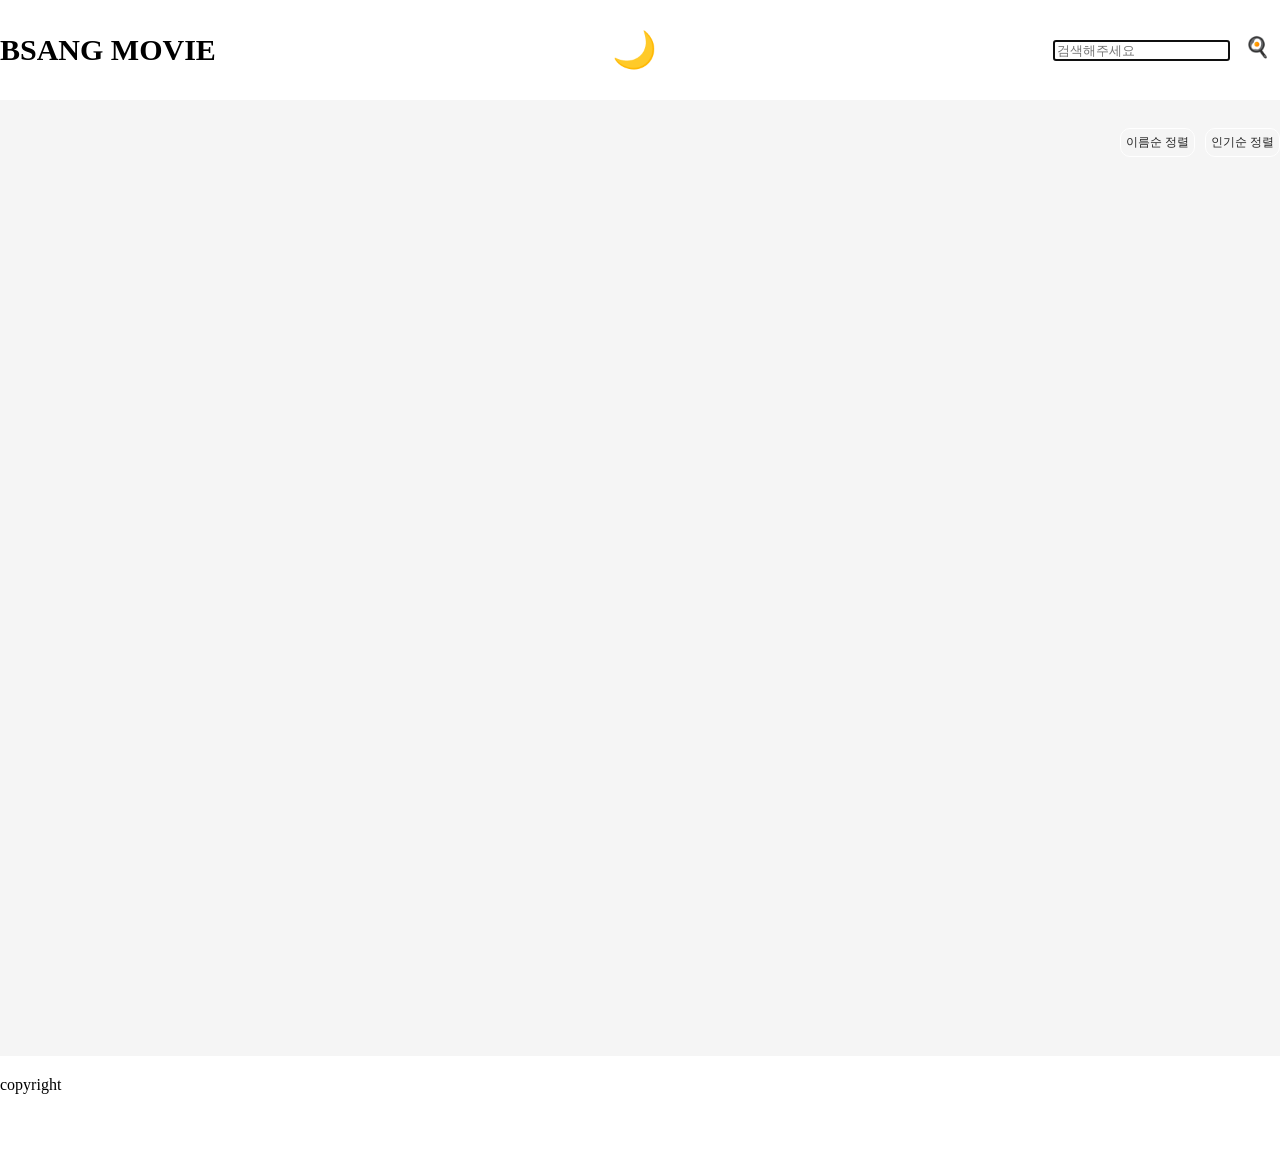
<file: index.html>
<!DOCTYPE html>
<html lang="en">
  <head>
    <meta charset="UTF-8" />
    <meta name="viewport" content="width=device-width, initial-scale=1.0" />
    <title>BSANG MOVIE</title>

<link rel="stylesheet" href="darkMode.css" />
    <link rel="stylesheet" href="index.css" />
  </head>
  <body>
   
      <header class="header">
        <div class="innerHeader"> 
          <div class="title">BSANG MOVIE</div>

          <span id="theme_toggler" class="themeToggle">
            <input type="checkbox" id="change" style="display: none;">
            <label for="change" class="toggleLabel" id="moon">🌙</label>
            <label for="change" class="toggleLabel" id="sun" style="display: none;">🔆</label>
        </span>
        

          <div class="searchBox">
            <input type="text" id="result" placeholder="검색해주세요" />
            <div id="searchIcon">🍳</div>
          </div>
        </div>
      </header>
      <main>
        
        <div class="contentBox">
          
          <div class="sortBox">
            <div class="sortByTitle">이름순 정렬</div>
            <div class="sortByPopul">인기순 정렬</div>
          </div>
          <div class="card">
          <div class="movies"></div>
       
      </main>
       
      <footer class="footer">
        <div class="footerInner">copyright</div>
      </footer>
    </div>
  </div>
  </body>

<script src="darkMode.js"></script>
  <script src="index.js"></script>
  <script src="search.js"></script>
</html>
</file>
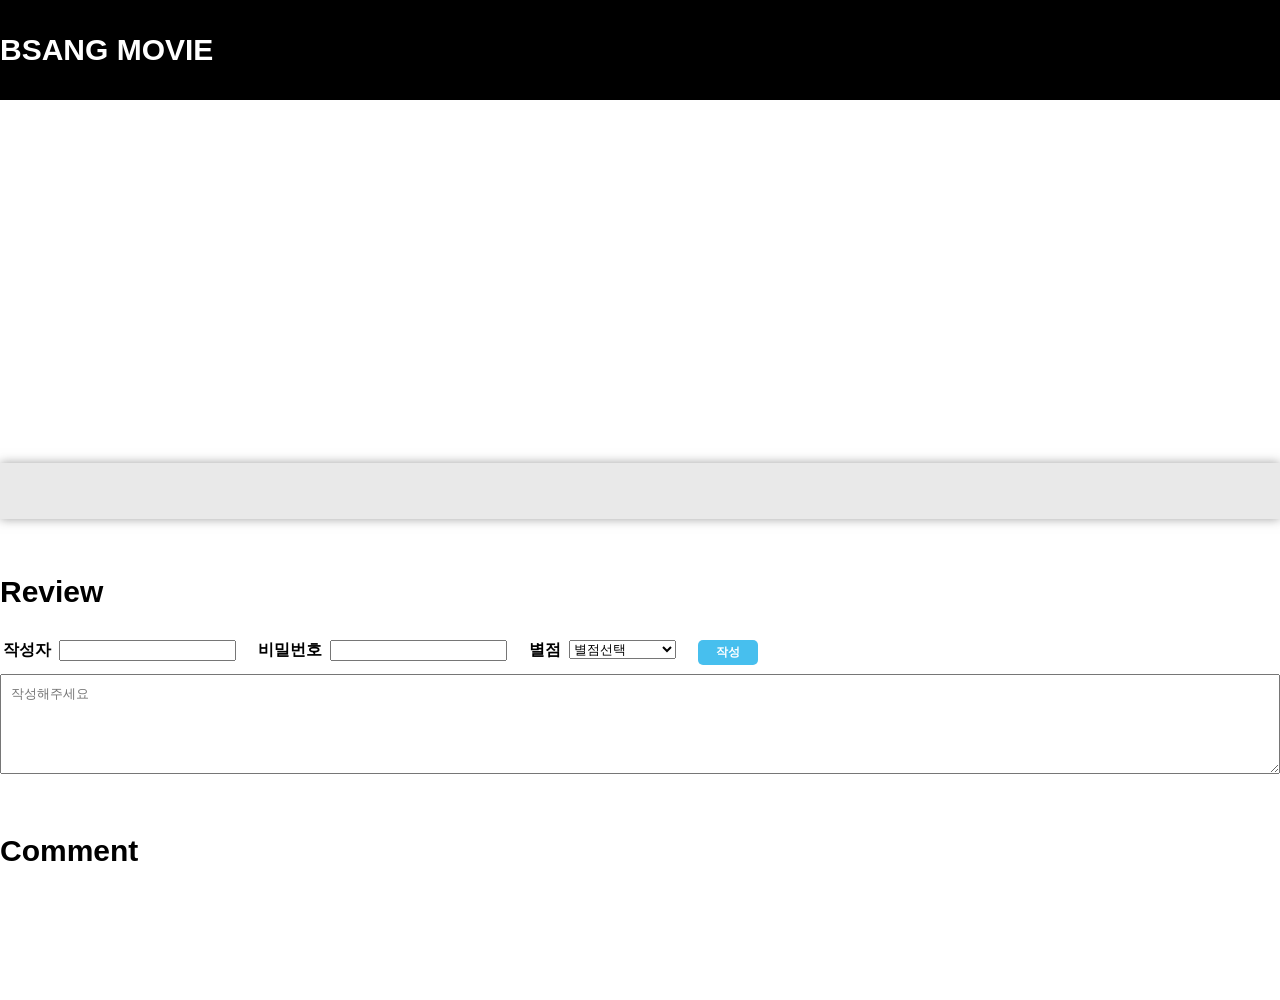
<file: movieDetail.html>
<!DOCTYPE html>
<html lang="ko">
  <head>
    <meta charset="UTF-8" />
    <title>Movie Detail</title>
    <link rel="stylesheet" href="movieDetail.css" />
    <link rel="stylesheet" href="reviewStyle.css" />
    <link rel="stylesheet" href="likeDislikes.css" />
  </head>
  <body>
    <header class="header">
      <div class="innerHeader">
        <div class="title">BSANG MOVIE</div>
      </div>
    </header>
    <main>
      <div class="movieCard">
        <div class="imgBox">
          <img class="movieImage" alt="" />
        </div>
        <div class="movieInfo">
          <div class="movieTitle"></div>
          <div class="movieGenres"></div>
          <div class="movieOriginalLanguage"></div>
          <div class="movieReleaseDate"></div>
          <div class="movieVoteCount"></div>
          <div class="movieRuntime"></div>
          <div class="movieRating"></div>
        </div>
      </div>
      <div class="overViewBox">
        <p class="movieOverview"></p>
      </div>

      <div class="reviewCard">
        <div class="reviewTitle">Review</div>
        <form name="f" class="formBox">
          <table class="reviewTable" id="t1">
            <tr>
              <th>작성자</th>
              <td><input type="text" name="writer" id="writer" /></td>
            </tr>
            <tr>
              <th>비밀번호</th>
              <td><input type="password" name="pwd" id="pwd" /></td>
            </tr>
            <tr>
              <th>별점</th>
              <td>
                <select class="form-select" id="star">
                  <option value="별점선택">별점선택</option>
                  <option value="⭐">⭐</option>
                  <option value="⭐⭐">⭐⭐</option>
                  <option value="⭐⭐⭐">⭐⭐⭐</option>
                  <option value="⭐⭐⭐⭐">⭐⭐⭐⭐</option>
                  <option value="⭐⭐⭐⭐⭐">⭐⭐⭐⭐⭐</option>
                </select>
              </td>
            </tr>

            <tr>
              <td><input class="BtnStyle" type="button" value="작성" id="submitButton" /></td>
            </tr>
          </table>
          <textarea class="contentBox" id="content" placeholder="작성해주세요"></textarea>
          <div id="error" style="color: red"></div>
          <!-- Error message div -->
        </form>

        <div class="card">
          <div class="commentTitle">Comment</div>
          <div id="list">
            <!-- 새로 생길 요소의 자리를 미리 만들어놓음 -->
          </div>
        </div>

        <!-- 수정 폼 -->
        <div id="editf">
          <table class="reviewTable">
            <tr>
              <th>작성자</th>
              <td><input type="text" name="editwriter" id="editwriter" /></td>
            </tr>
            <tr>
              <th>비밀번호</th>
              <td><input type="password" name="editpwd" id="editpwd" /></td>
            </tr>
            <tr>
              <th>별점</th>
              <td>
                <select class="form-select" id="editstar">
                  <option value="별점선택">별점선택</option>
                  <option value="⭐">⭐</option>
                  <option value="⭐⭐">⭐⭐</option>
                  <option value="⭐⭐⭐">⭐⭐⭐</option>
                  <option value="⭐⭐⭐⭐">⭐⭐⭐⭐</option>
                  <option value="⭐⭐⭐⭐⭐">⭐⭐⭐⭐⭐</option>
                </select>
              </td>
              <div>
                <!-- <button class="likeBtn">
                  <svg aria-label="좋아요" class="_8-yf5 white" display="none" ....></svg>
                  <svg aria-label="좋아요 취소" class="_8-yf5 red" display="none" ...></svg>
                </button> -->
              </div>
            </tr>

            <tr>
              <td>
                <input class="BtnStyle" type="button" value="수정완료" id="editbtn" onclick="edit()" />
                <input class="BtnStyle" type="button" value="취소" onclick="cancel()" />
              </td>
            </tr>
          </table>
          <textarea class="contentBox" name="editcontent" id="editcontent"></textarea>
        </div>
      </div>
    </main>

    <script src="movieDetail.js"></script>
    <script src="likeDislikes.js"></script>
    <script src="timeStamp.js"></script>
    <script src="editAndDelete.js"></script>
    <script src="writeReview.js"></script>
    <script src="localStorage.js"></script>
  </body>
</html>
</file>
<file: darkMode.css>
:root {
  --body-bg: #f5f5f5;
  --card-bg: #e0e0e0;
  --card-bd-col: #bdbdbd;
  --text-color: #252525;
}
.dark_mode {
  --body-bg: #252525;
  --card-bg: #555;
  --card-bd-col: #212121;
  --text-color: #f5f5f5;
}

body {
  background: var(--body-bg);
  align-items: center;
  justify-content: center;
  height: 100vh;
}

.day {
  background-color: white;
  color: black;
}

.night {
  background-color: black;
  color: white;
}

.toggleLabel {
  cursor: pointer;
  font-size: 36px; /* 아이콘의 크기를 조절하는 부분입니다. 원하는 크기로 조절할 수 있습니다. */
}
</file>
<file: index.css>
body {
  margin: 0;
  padding: 0;
}

img {
  display: block;
}
/* header */

.header {
  position: fixed;
  top: 0;
  left: 0;
  width: 100%;
  height: 100px;
  background-color: white;
  z-index: 1;
}

.innerHeader {
  width: 1280px;
  height: 100px;
  margin: 0 auto;
  display: flex;
  justify-content: space-between;
  align-items: center;
}

.title {
  font-size: 30px;
  color: black;
  font-weight: bold;
  cursor: pointer;
}

.searchBox {
  height: 40px;
  display: flex;
  gap: 10px;
  justify-content: center;
  align-items: center;
  background-color: white;
  border-radius: 20px;
}

.searchBox .result {
  width: 200px;
  height: 30px;
  border: none;
  background-color: white;
  color: black;
  border-radius: 15px;
  padding: 5px 10px;
  outline: none;
}

.searchBox #searchIcon {
  width: 30px;
  height: 30px;
  font-size: 20px;
  padding: 5px;
  cursor: pointer;
}

/* main */

main {
  background-color: var;
  min-height: 100vh;
  margin-top: 100px;
  padding: 28px 0;
}

.contentBox {
  width: 1280px;
  margin: 0 auto;
}

.contentBox .sortBox {
  display: flex;
  gap: 10px;
  margin-bottom: 28px;
  justify-content: flex-end;
}

.contentBox .sortBox > div {
  border: 1px solid white;
  border-radius: 10px;
  color: var(--text-color); /* CSS 변수를 사용하여 텍스트 색상 지정 */
  padding: 5px;
  font-size: 12px;
  cursor: pointer;
}

.selectSort {
  color: black !important;
  background-color: white !important;
}

.contentBox .movies {
  display: flex;
  gap: 28px;
  flex-wrap: wrap;
}

.contentBox .movies .movie {
  width: 299px;
  max-height: 500px;
  box-shadow: 1px 1px 8px 3px gray;
  box-sizing: border-box;
  cursor: pointer;
  /* overflow: hidden; */
}

.contentBox .movies .movie .movieTitle {
  background-color: black;
  color: white;
  width: 100%;
  padding: 10px;
  box-sizing: border-box;
  font-size: 20px;
  font-weight: bold;
  text-align: center;
}

.contentBox .movies .movie .movieInner {
  position: relative;
  overflow: hidden;
  height: 429px;
}

.contentBox .movies .movie .movieInner .movieImg {
  width: 100%;
  height: auto;
}

.contentBox .movies .movie .movieInner .movieImg img {
  width: 100%;
  position: absolute;
  top: 50%;
  left: 50%;
  transform: translate(-50%, -50%);
}

.contentBox .movies .movie .movieInner .movieContent {
  position: absolute;
  top: 100%;
  left: 0;

  width: 100%;
  height: 100%;
  background-color: rgba(0, 0, 0, 0.75);
  color: white;
  padding: 10px;
  box-sizing: border-box;
  transition: all 0.5s;
}

.contentBox .movies .movie:hover .movieInner .movieContent {
  top: 0;
}

.contentBox .movies .movie .movieInner .movieContent .rating {
  margin-bottom: 6px;
  font-size: 14px;
}

.contentBox .movies .movie .movieInner .movieContent .summary {
  font-size: 16px;
}

/* footer */

.footer {
  width: 100%;
  height: 100px;
  background-color: white;
  color: black;
}

.footer .footerInner {
  width: 1280px;
  margin: 0 auto;
  padding: 20px 0;
  box-sizing: border-box;
}
</file>
<file: movieDetail.css>
* {
  box-sizing: border-box;
}

body {
  margin: 0;
  padding: 0;
  font-family: Arial, sans-serif;
}

img {
  display: block;
}

/* header */

.header {
  position: fixed;
  top: 0;
  left: 0;
  background-color: black;
  width: 100%;
  height: 100px;
  z-index: 1;
}
.innerHeader {
  width: 1280px;
  height: 100px;
  margin: 0 auto;
  display: flex;
  justify-content: space-between;
  align-items: center;
}

.title {
  font-size: 30px;
  color: white;
  font-weight: bold;
  cursor: pointer;
}

/* main */

main {
  width: 100%;
  min-height: 100vh;
  margin-top: 100px;
  padding: 28px 0;
}

/* 영화 정보 카드 스타일 */
.movieCard {
  width: 1280px;
  margin: 0 auto;
  display: flex;
  gap: 28px;
  margin-bottom: 28px;
}

.imgBox {
  height: 307px;
}

.imgBox img {
  height: 100%;
}

.movieInfo {
  font-size: 14px;
}

.movieInfo > div {
  margin-bottom: 10px;
}

.movieInfo .movieTitle {
  font-size: 30px;
  font-weight: bold;
  margin-bottom: 20px;
}

.overViewBox {
  background-color: rgb(233, 233, 233);
  color: black;
  padding: 28px;
  margin-bottom: 56px;
  box-shadow: 0 0 10px rgba(68, 68, 68, 0.5);
}

.overViewBox .movieOverview {
  width: 1280px;
  margin: 0 auto;
  font-size: 15px;
}

/* 미디어 쿼리를 사용하여 초기 창 크기에 대한 스타일 조정 */
@media screen and (max-width: 768px) {
}
</file>
<file: reviewStyle.css>
.BtnStyle {
  width: 60px;
  font-size: 12px;
  text-align: center;
  background-color: rgb(71, 191, 238);
  color: white;
  border-radius: 5px;
  font-weight: bold;
  padding: 4px 0;
  border: none;
  box-shadow: none;
  overflow: visible;
  cursor: pointer;
}

.reviewCard {
  width: 1280px;
  margin: 0 auto;
}

.reviewCard .formBox {
  margin-bottom: 56px;
}

.reviewCard .reviewTitle {
  font-size: 30px;
  font-weight: bold;
  margin-bottom: 28px;
}

.reviewTable tbody {
  display: flex;
  gap: 20px;
  margin-bottom: 6px;
}
.reviewTable tbody tr {
  display: flex;
  gap: 6px;
}

.contentBox {
  width: 100%;
  height: 100px;
  padding: 10px;
}

#list {
  width: 100%;
}

.buttonBox {
  position: absolute;
  bottom: 10px;
  right: 10px;
  display: flex;
  gap: 8px;
}
.commentBox {
  margin-bottom: 28px;
}

.commentTitle {
  font-size: 30px;
  font-weight: bold;
  margin-bottom: 28px;
}

#editf {
  height: 0px;
  overflow: hidden;
  margin-top: 0;
  transition: all 0.5s;
}

.editf {
  margin-top: 28px !important;
  transition: all 0.5s;
  height: 140px !important;
}

.commentUserBox {
  box-shadow: 0 0 10px rgba(109, 109, 109, 0.5);
  padding: 20px;
  position: relative;
}

.commentUserBox .commentUser .comment {
  margin: 10px 0;
}

.user {
  color: gray;
  font-weight: bold;
  font-size: 14px;
}
</file>
<file: likeDislikes.css>
/* 좋아요와 싫어요 버튼 스타일 */
/* .likeBtn,
.dislikeBtn {
  display: inline-block;
  width: 30px;
  height: 30px;
  padding: 5px 10px;
  border: none;
  border-radius: 20px; 
  background-color: #007bff;
  color: #fff; 
  cursor: pointer;
  margin-right: 10px; 
} */

/* 좋아요 버튼 스타일 (예시) */
.likeBtn.clicked {
  background-color: green; /* Change to your desired color */
}

/* 싫어요 버튼 스타일 (예시) */
.dislikeBtn.clicked {
  background-color: red; /* Change to your desired color */
}
</file>
